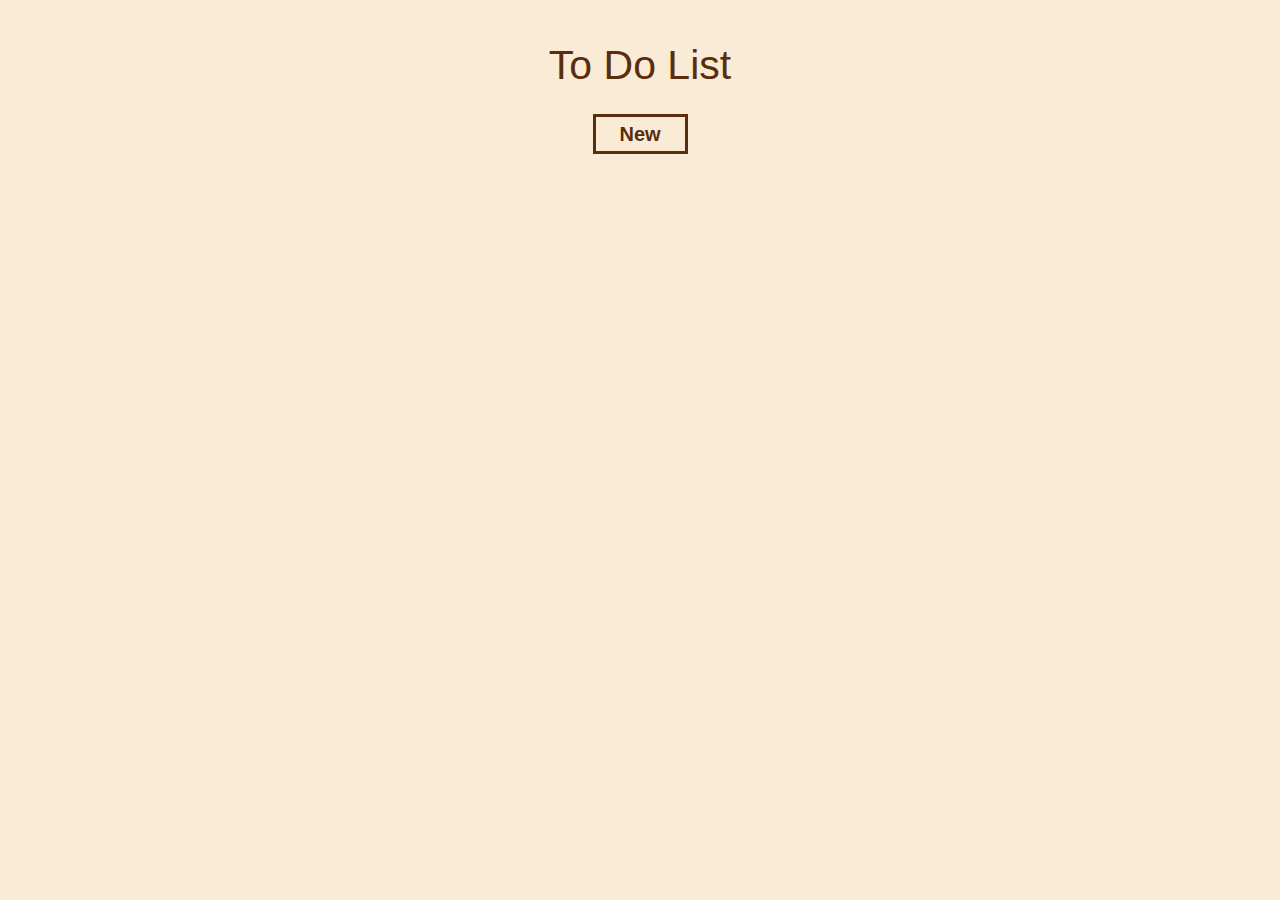
<file: cell03/ex03/index.html>
<!DOCTYPE html>
<html>
<head>
    <title>To Do</title>
    <style>
    body{
        background-color: antiquewhite;
        font-size: 23px;
        text-align: center;            
        color: rgb(90, 45, 12);
        font-family: Verdana, Geneva, Tahoma, sans-serif;
        padding: 30px;
        line-height: 35px;
        }

    #ft_list{
        padding:3px;
    }

    h1{
        margin: 10px;
        font-size: 41px;
        font-weight: normal;
        padding-bottom: 5px;
        
    }
    button{
        margin: 10px;
        height: 40px;
        width: 95px;
        background-color: antiquewhite;
        border: 3px solid;
        border-color: rgb(90, 45, 12);
        color: rgb(90, 45, 12);
        font-size: 20px;
        font-weight: bold;
    }
    
    button:hover{
        border: 3px solid;
        border-color: rgb(90, 45, 12);
        font-weight: bold;
        background-color:rgb(90, 45, 12);
        color:antiquewhite;
    }

    </style>
</head>
<body>
    <h1>To Do List</h1>
    <div id="ft_list"></div>
    <button onclick="newItem()" id="create">New</button>
</body>
<script src="todo.js"></script>
</html>
</file>
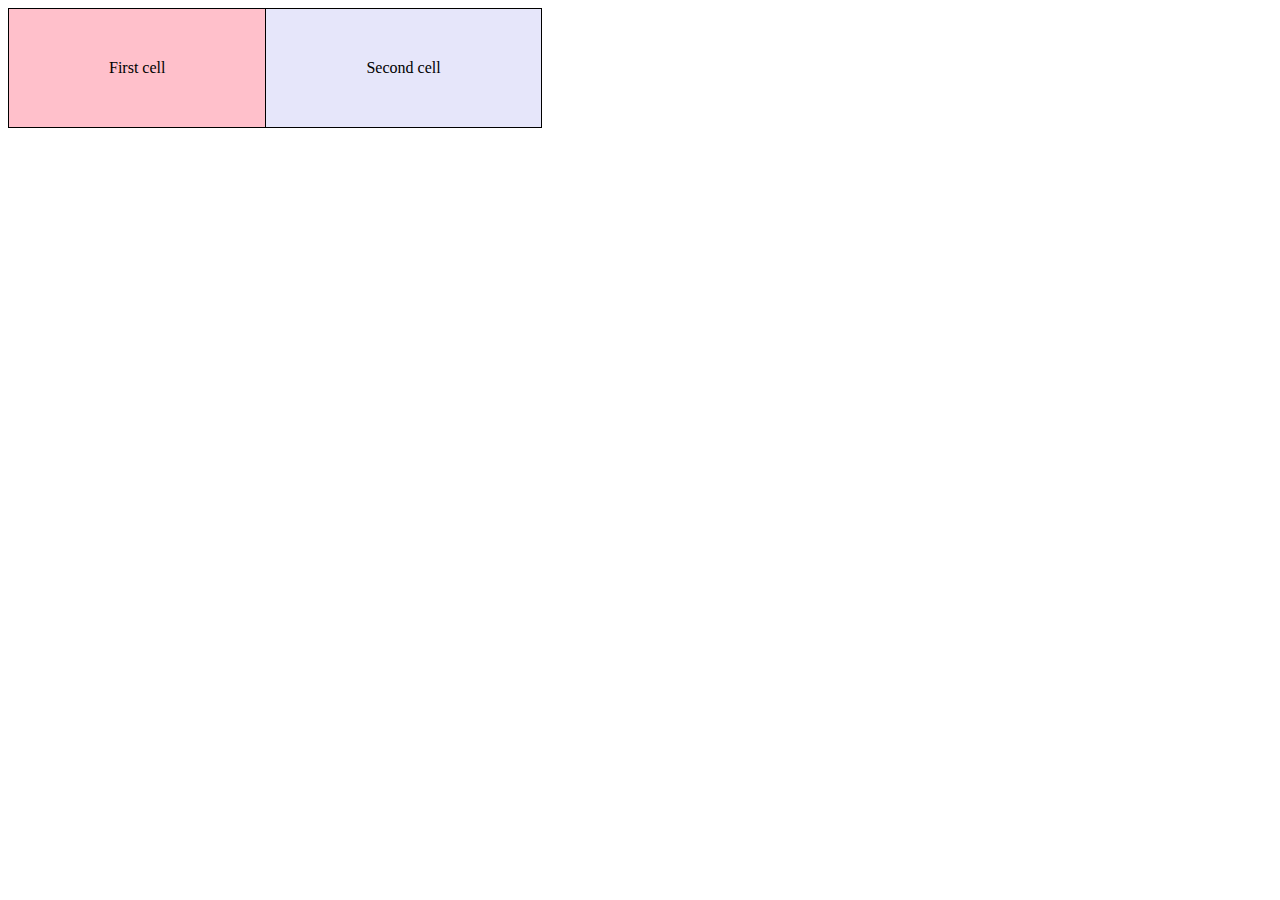
<file: cell01/ex05/tab.html>
<!DOCTYPE html>
<html>
<head>
    <style>

        table {
            border-collapse: collapse
        }
        td {
            border: 1px solid black;
            padding: 50px 100px;
        }

        td:nth-child(1) {
            background-color: pink;

        }

        td:nth-child(2) {
            background-color: lavender
            
        }
    </style>
</head>
<body>
    <table>
        <tr>
        <td>First cell</td>
        <td>Second cell</td>
        </tr>
    </table>
    
</body>
</html>
</file>
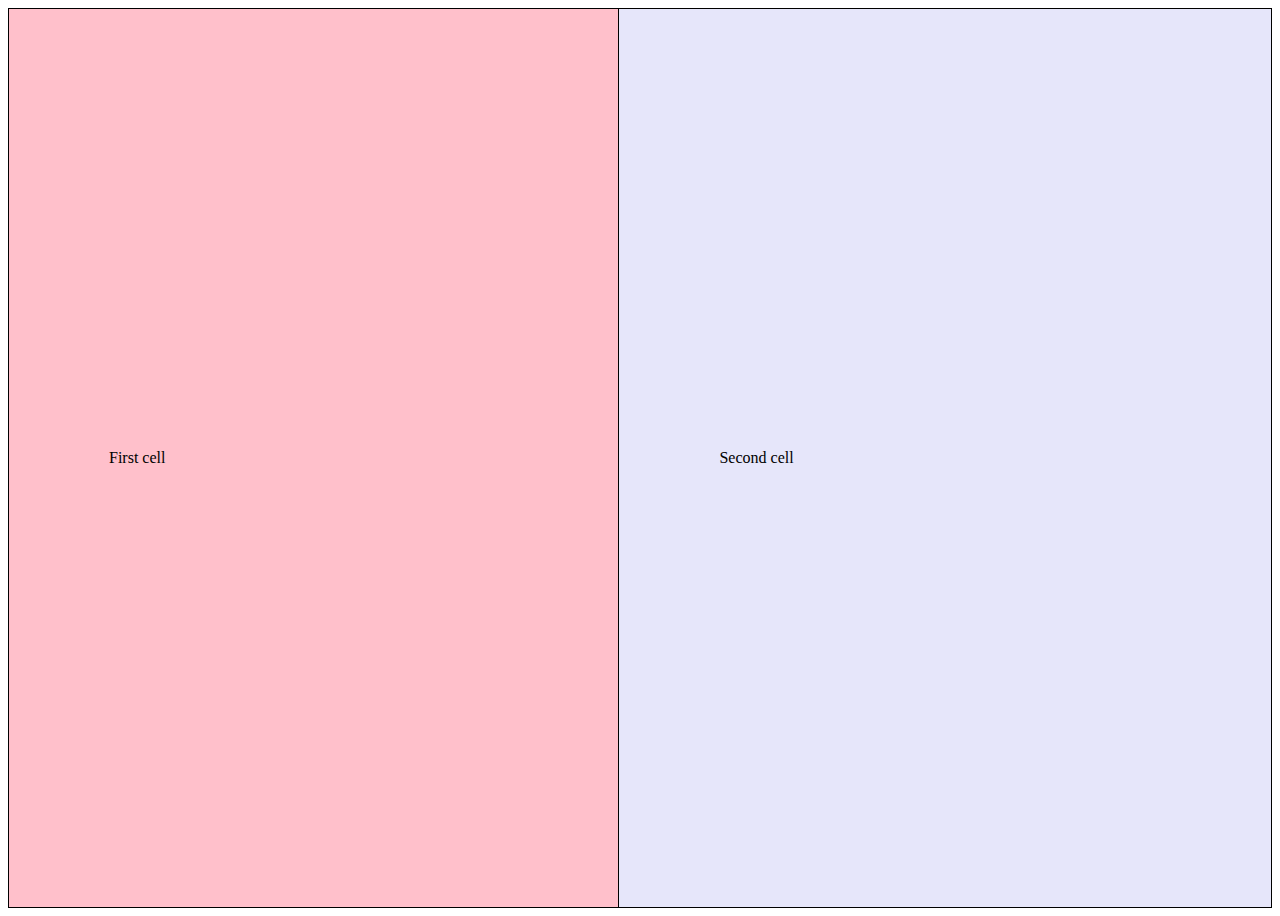
<file: cell01/ex06/responsive.html>
<!DOCTYPE html>
<html>
<head>
<style>

    table {
        border-collapse: collapse;
        width: 100%;
        height: 100vh;
    }
    td {
        border: 1px solid black;
        padding: 50px 100px;
    }

    td:nth-child(1) {
        background-color: pink;

    }

    td:nth-child(2) {
        background-color: lavender
        
    }

    div {
        overflow-x: auto;
    }
</style>
</head>
<body>
    <div>
        <table>
            <tr>
            <td>First cell</td>
            <td>Second cell</td>
            </tr>
        </table>
    </div>

</body>
</html>
</file>
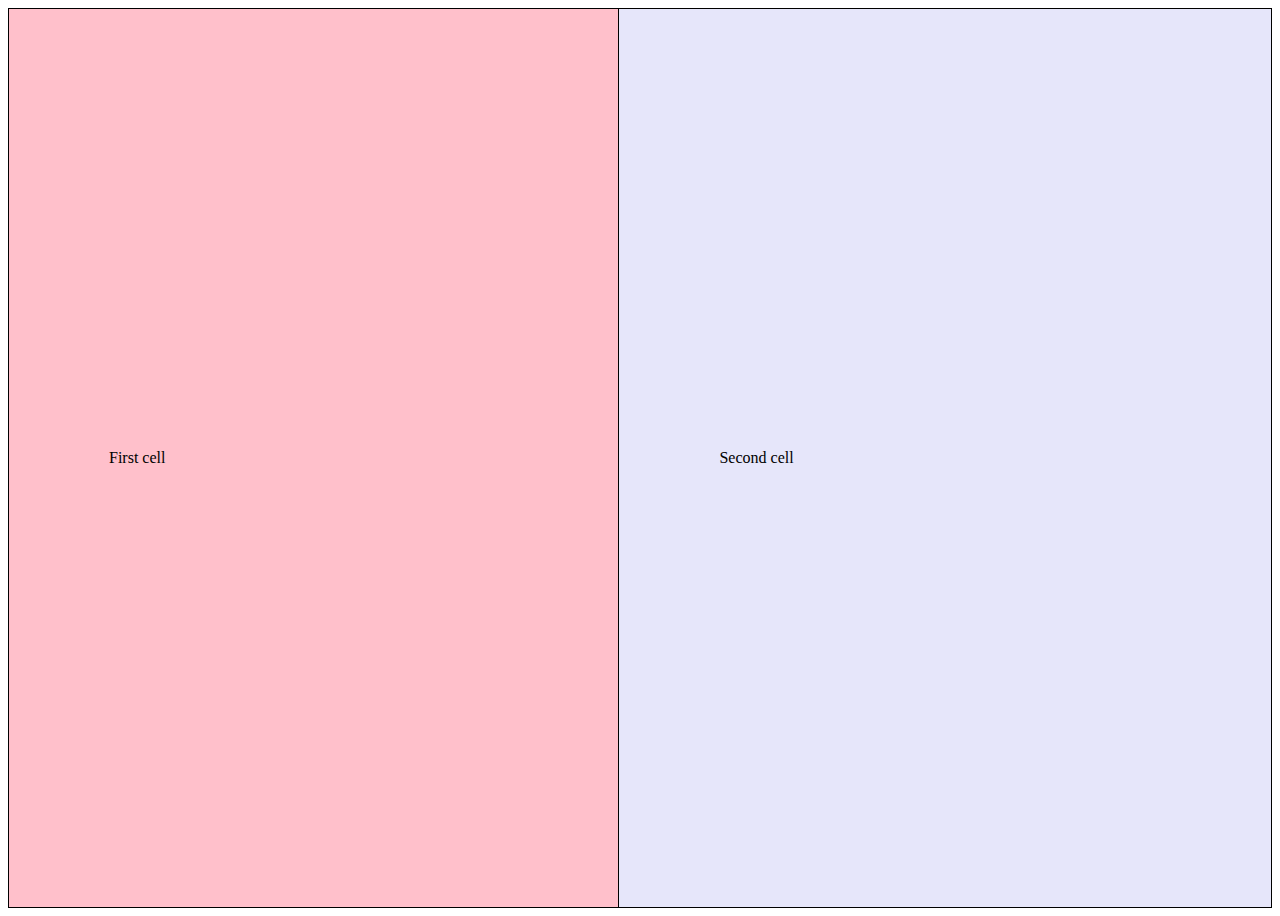
<file: cell02/ex00/responsive.html>
<!DOCTYPE html>
<html?>
<head>
<link rel="stylesheet" href="responsive.css">
</head>
<body>
    <table>
        <tr>
        <td>First cell</td>
        <td>Second cell</td>
        </tr>
    </table>
</body>
</html>
</file>
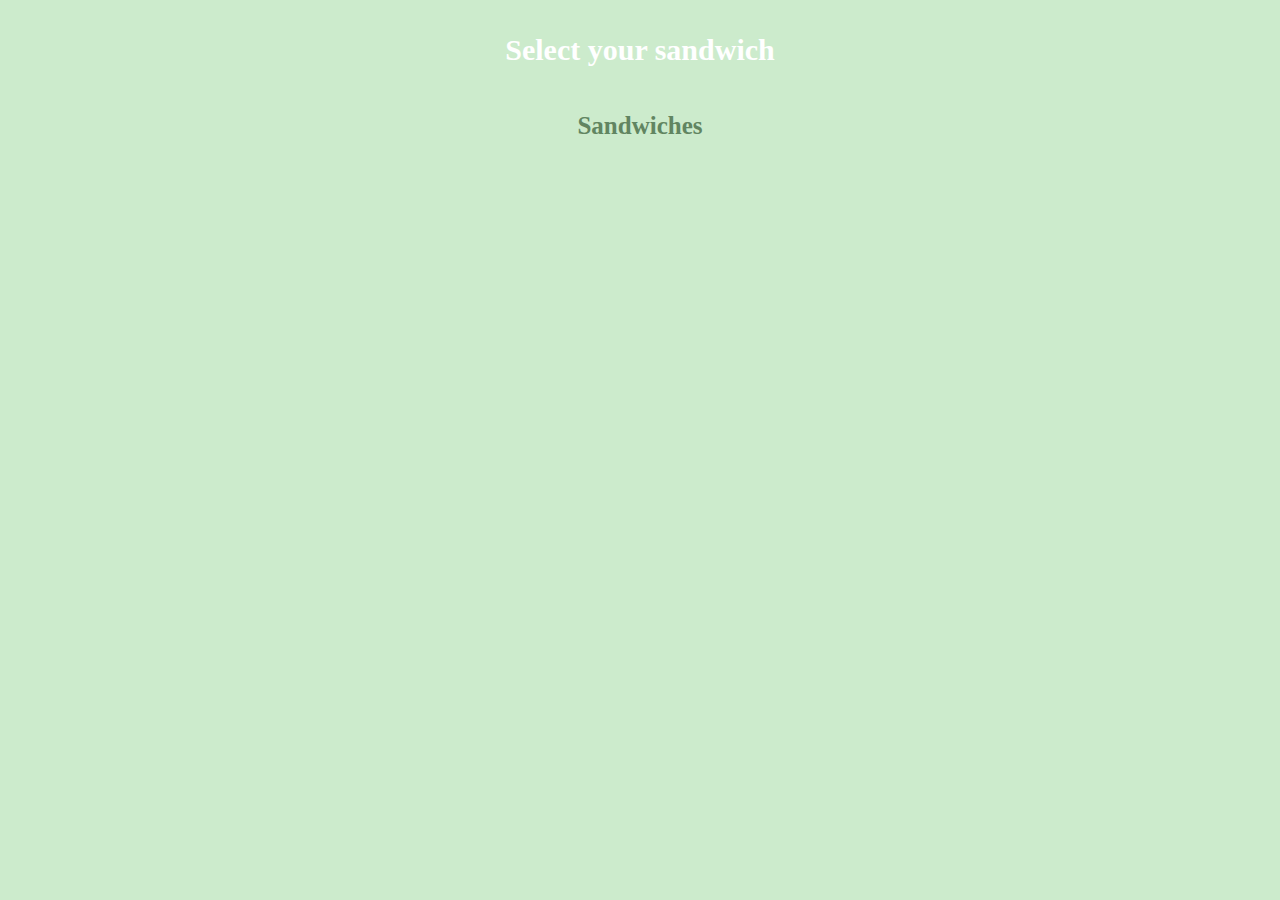
<file: cell02/ex01/menu.html>
<!DOCTYPE html>
<html>
<head>
    <link rel="stylesheet" href="menu.css">
</head>
<body>
    <h2>Select your sandwich</h2>
    <ul>
        <li>Sandwiches
                <ul class="dropdown">
                        <li>Smashed Falafel</li>
                        <li>Veggie Delight</li>
                        <li>Veggie Patty</li>
                    </ul>          
        </li>
    </ul>
</body>
</html>
</file>
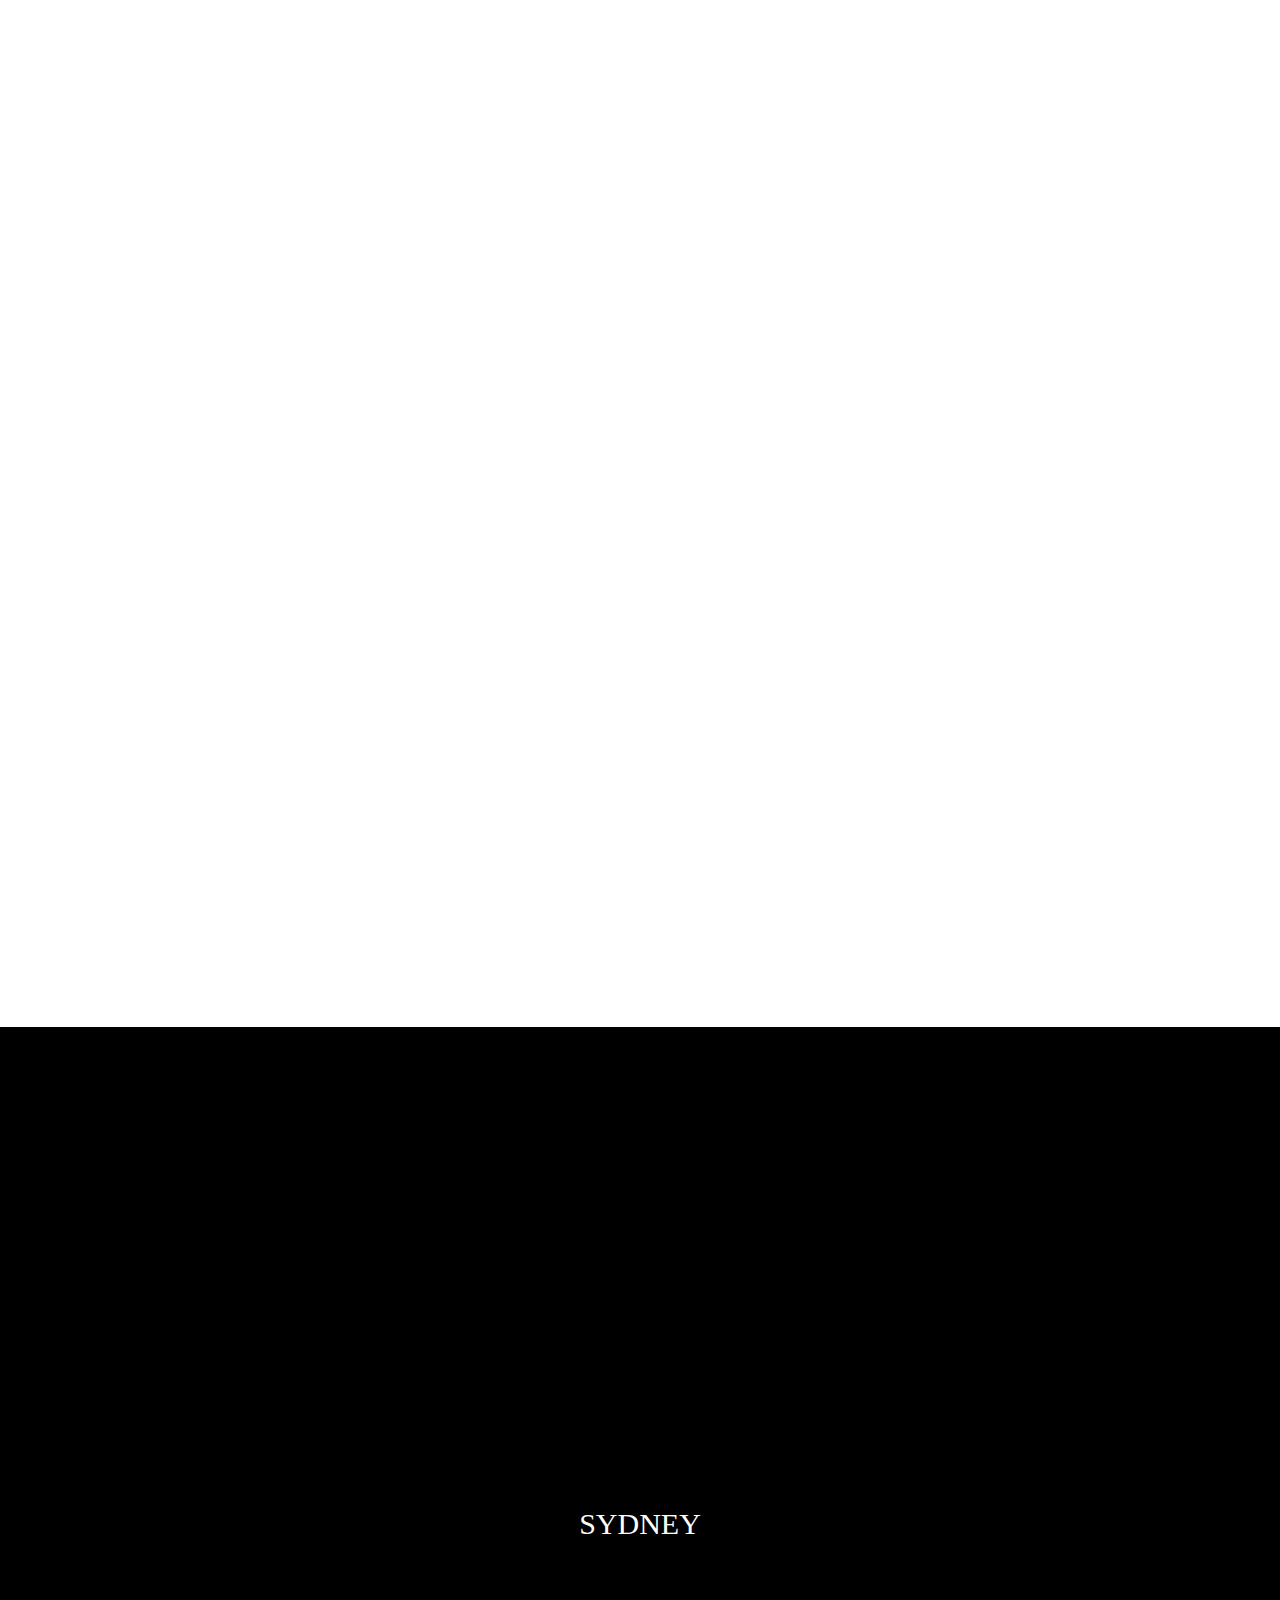
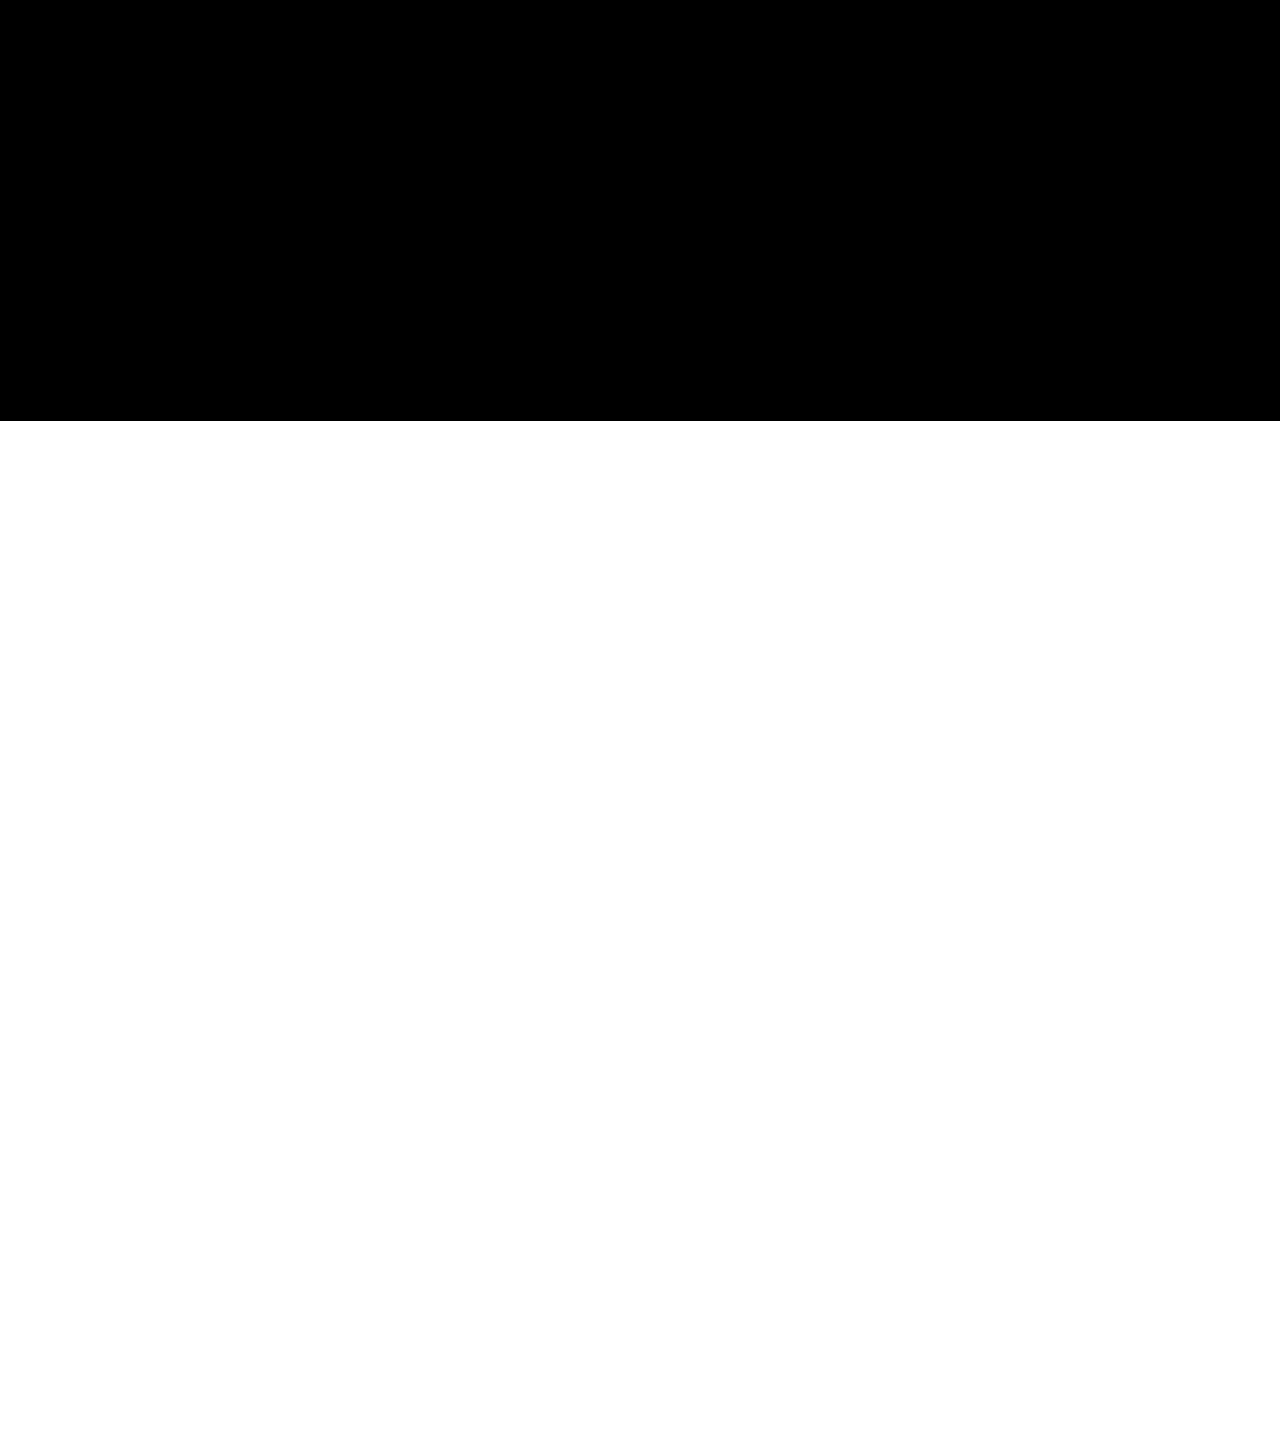
<file: cell02/ex02/parrallax.html>
<!DOCTYPE html>
<html>
<head>
    <link rel="stylesheet" href="parrallax.css">
</head>
<body>
<section>
    <p>Harbour</p>
</section>
<section>
    <p>SYDNEY</p>
</section>
<section>
    <p>Skyline</p>
</section>
</body>
</html>
</file>
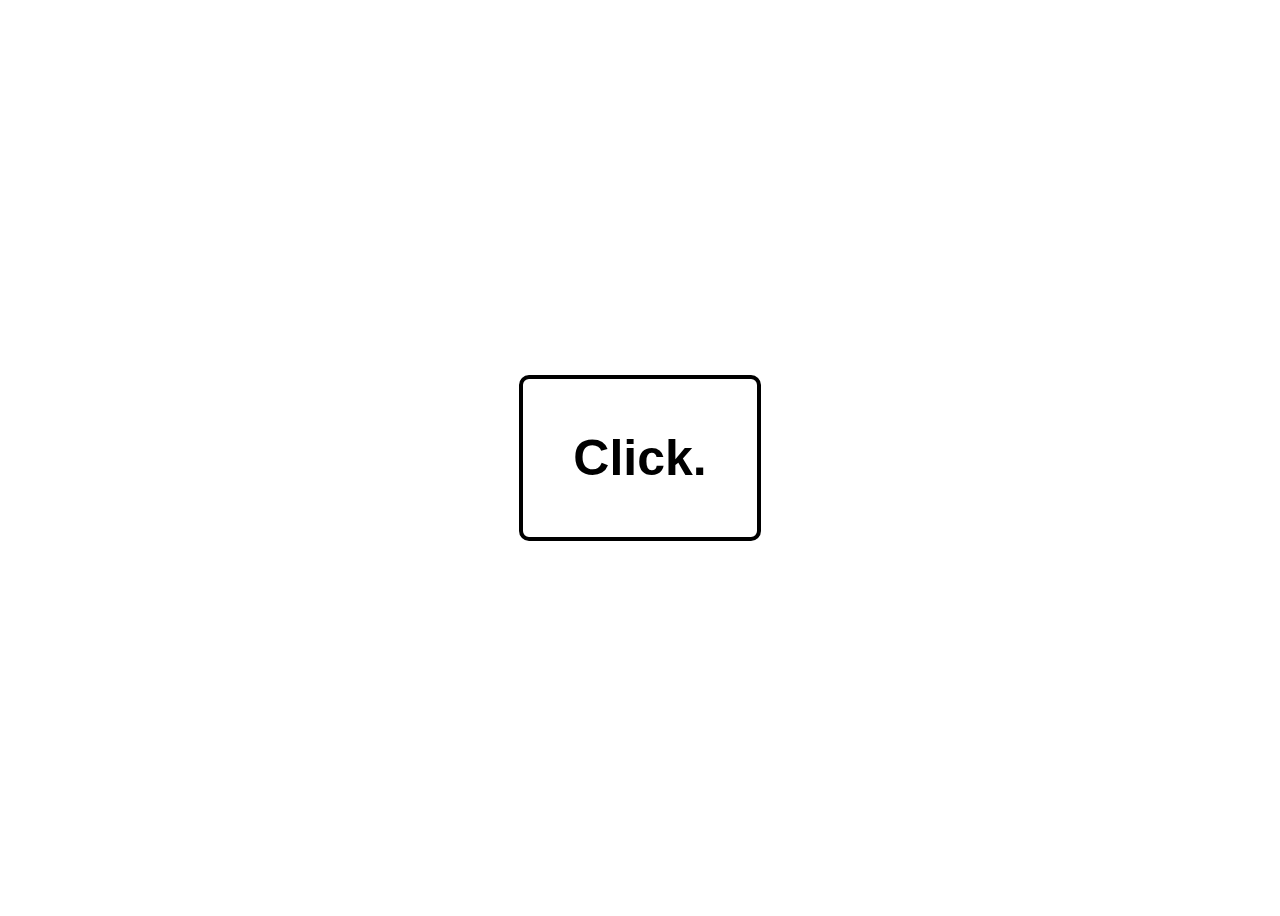
<file: cell03/ex00/backgroound.html>
<!DOCTYPE html>
<html>
<head>
    <link rel="stylesheet" href="backgroound.css">
    <script src="backgroound.js"></script>
</head>
<body>
    <button onclick="change_colour()">
            Click.
    </button>
</body>
</html>
</file>
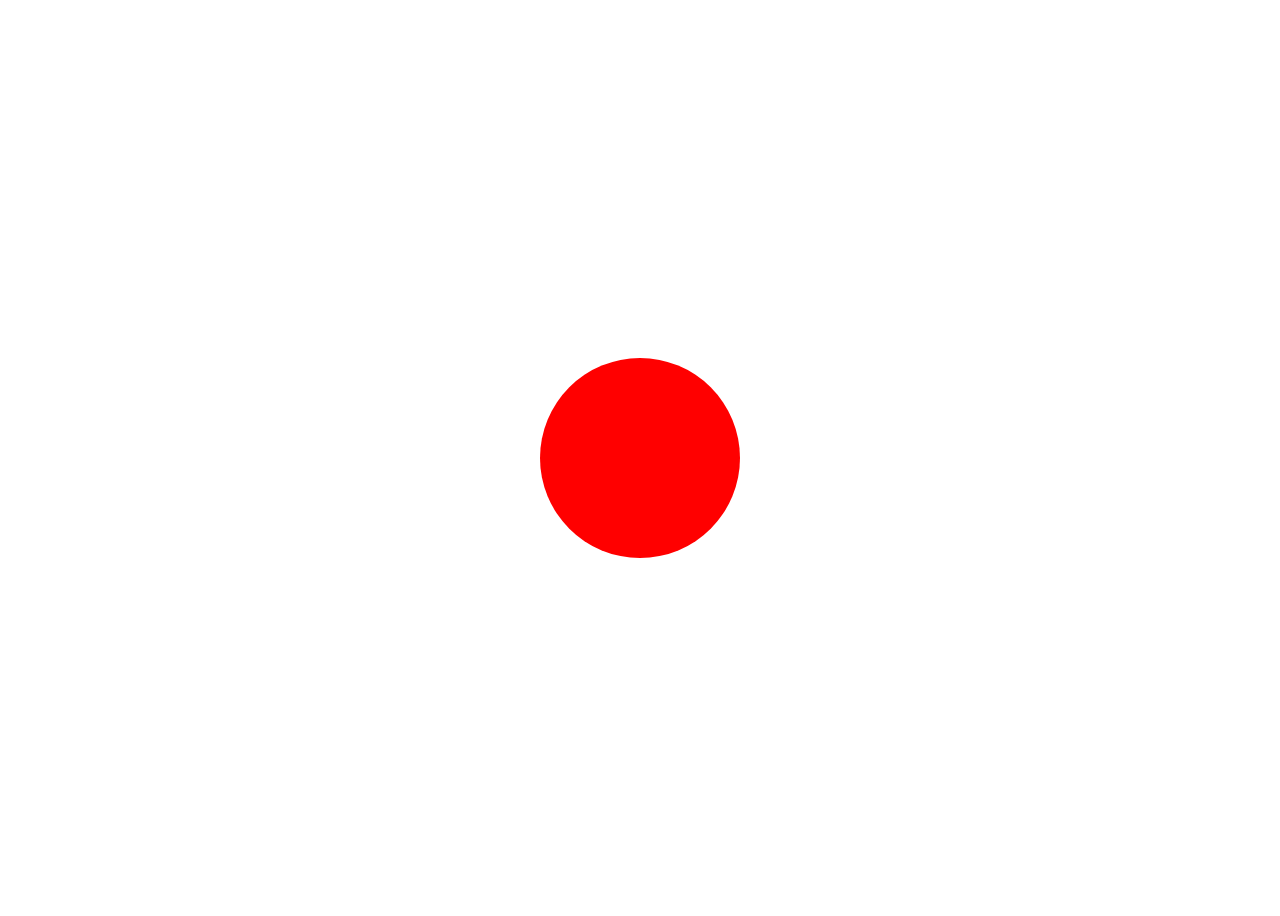
<file: cell03/ex01/balloon.html>
<!DOCTYPE html>
<html>
<head>
    <link rel="stylesheet" href="balloon.css"> 
</head>
<body>
    <div id="balloon" onclick="inflateBalloon(), inflateColour()" onmouseleave="deflateBalloon(), deflateColour()">
            <script src="balloon.js"></script>
    </div>
</body>
</html>
</file>
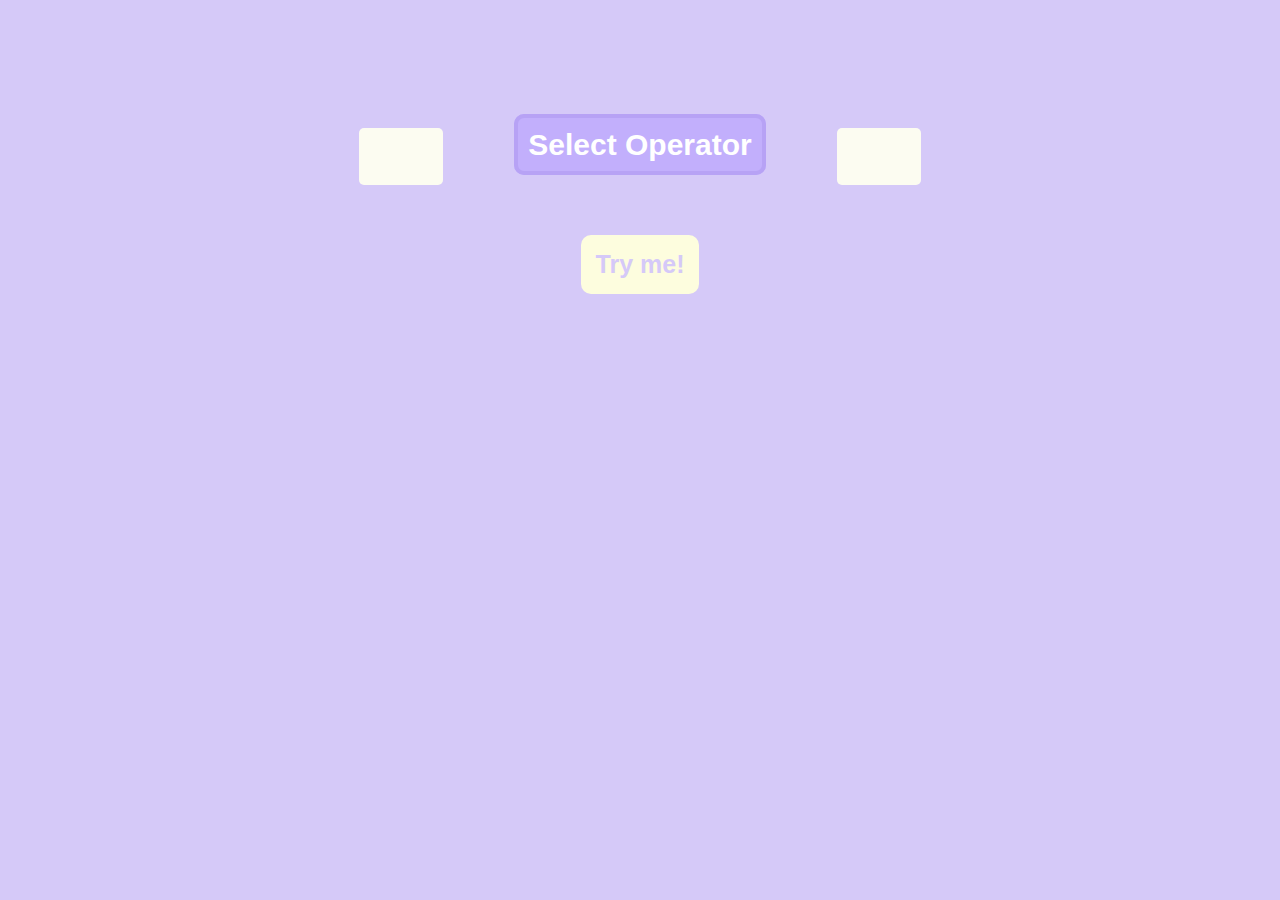
<file: cell03/ex02/calc.html>
<!DOCTYPE html>
<html>
<head>
    <style>


        body{
            display: flex;
            flex-direction: column;
            align-items: center;
            margin-top: 10%;
            background-color:rgb(213, 201, 248);
            
        }

        .calcField{
            display: flex;
            justify-content: space-around;
            width: 50%;
        }
        .selection {
           position: relative;
           cursor: pointer;
        }
        
        .selection:hover
        {
            
        }
        .selectionContent{
            display: none;
            position: absolute;
            background-color: rgb(253, 253, 222);
            padding 12px 16px
            z-index; 1;
        }
        
        .selection:hover .selectionContent {
            display: block;
        }

        .drop {
            display: inline;
            cursor: pointer;
        }

           .button {
            background-color: rgb(253, 253, 222);
            padding: 15px;
            margin-top: 50px;
            cursor: pointer;
            color:rgb(213, 201, 248);
            font-size: 25px;
            font-weight: bold;
            border-radius: 10px;
            font-family: Arial, Helvetica, sans-serif;
        }
        .button:hover {
            background-color: rgb(255, 255, 209);
            font-family: inherit
        }
        
        span{
            color:white;
            font-size: 30px;
            font-weight: bold;
            font-family: Arial, Helvetica, sans-serif;
            padding: 10px;
            background-color:rgb(194, 175, 252);
            border: 4px solid;
            border-color:rgb(183, 162, 245);
            border-radius: 10px;
        }

        span:hover{
            color:rgb(246, 242, 255);
        }

        #summand1{
            border:none;
            height: 55px;
            width: 80px;
            background-color: rgb(252, 252, 241);
            border-radius: 5px;
            text-align: center;
        }
        #summand2{
            border:none;
            height: 55px;
            width: 80px;
            background-color: rgb(252, 252, 241);
            border-radius: 5px;
            text-align: center;
        }
    </style>
</head>
<body>
<div class="calcField">
    <input type="text" id="summand1"></input>
    <div class="selection">
        <span id="options">Select Operator</span>
            <div class="selectionContent">
                <div class="drop" id="plusSign" onclick="selectOperator('+')">+</div>
                <div class="drop" id="minusSign" onclick="selectOperator('-')">-</div>
                <div class="drop" id="divideSign" onclick="selectOperator('/')">/</div>
                <div class="drop" id="MultiplySign" onclick="selectOperator('*')">*</div>
                <div class="drop" id="ModulusSign" onclick="selectOperator('%')">%</div>
            </div>
        </div>
        <input type="text" id="summand2"></input>
    </div>
    <output type="text" id="sum"></output>
    <div class="button" id="calc" onclick="calculation()">Try me!</div>
</body>
<script>

    function selectOperator(op) 
    {
        document.getElementById("options").textContent = op;
    }

    function calculation()
    {
        var value1 = parseFloat(document.getElementById("summand1").value);
        var value2 = parseFloat(document.getElementById("summand2").value);
        var calc = document.getElementById("sum");
        var op = document.getElementById("options").textContent;
        switch(op)
        {
            case "+":
                calc.value = value1 + value2;
                break;
            case "-":
                calc.value = value1 - value2;
                break;
            case "/":
                calc.value = value1 / value2;
                break;
            case "*":
                calc.value = value1 * value2;
                break;
            case "%":
                calc.value = value1 % value2;
                break;
            default:
            calc.value = "Calculation invalid."
        }
        if (isNaN(value1) || isNaN(value2) || value1 < 0 || value2 < 0
            || !Number.isInteger(value1) || !Number.isInteger(value2))
            calc.value = "Error :(";
        if ((op == "/" || op == "%") && value2 == 0)
            calc.value = "It's over 9000!"
            alert(calc.value);
            console.log(calc.value);
    }
    function periodicAlert()
    {
        alert("Please, use me...")
    }
    
    setInterval(periodicAlert, 30000);
    </script>
</html>
</file>
<file: cell02/ex00/responsive.css>
table {
    border-collapse: collapse;
    width: 100%;
    height: 100vh;
}
td {
    border: 1px solid black;
    padding: 50px 100px;
}

td:nth-child(1) {
    background-color: pink;

}

td:nth-child(2) {
    background-color: lavender
    
}

div {
    overflow-x: auto;
}
</file>
<file: cell02/ex01/menu.css>
body {
    background-color: rgb(204, 235, 204);
    display: flex;
    flex-direction: column;
    align-items: center;
}
h2{
    text-align: center;
    color: white;
    font-size: 30px;
}

ul {
    list-style-type; none;
    padding: 0;
    margin: 0;
    position: relative;
}


ul li {
    position: relative;
    display: block;
    text-align: center;
    font-weight: bold;
    font-size: 25px;
    padding: 20px;
    color: rgb(97, 133, 97);
}

li:hover {
    cursor: pointer;
}
.dropdown {
    position: relative;
    display: none;
    visibility: hidden;
    opacity: 0;
    min-width: 50px;
    transition: all 0.5s ease;
    margin-top: 1rem;
}

.dropdown li {
    font-size: 18px;
    background-color: rgb(182, 230, 182);
    border: 0.5px solid;

}

li:hover > .dropdown, .dropdown:hover {
    display: block;
    visibility: visible;
    opacity: 1;
}
</file>
<file: cell02/ex02/parrallax.css>
section:nth-child(1)
{
padding: 50vh;
color: white;
text-align: center;
background-image:url("https://images.unsplash.com/photo-1515482758760-9535c2f0a18c?ixlib=rb-1.2.1&ixid=MnwxMjA3fDB8MHxwaG90by1wYWdlfHx8fGVufDB8fHx8&auto=format&fit=crop&w=1740&q=80");
background-repeat : no-repeat;
background-position: center;
background-size: cover;
justify-content: center;
display: flex;
font-size: 40px;
font-weight: bold;
}

section:nth-child(2)
{
    background-color: black;
    color: white;
    padding: 50vh;
    text-align: center;
    font-size: 30px;
}

section:nth-child(3)
{
    padding: 50vh;
    color: white;
    text-align: center;
    background-image:url("https://images.unsplash.com/photo-1467803738586-46b7eb7b16a1?ixlib=rb-1.2.1&ixid=MnwxMjA3fDB8MHxwaG90by1wYWdlfHx8fGVufDB8fHx8&auto=format&fit=crop&w=1932&q=80");
    background-repeat : no-repeat;
    background-position: center;
    background-size: cover;
    justify-content: center;
    display: flex;
    font-size: 40px;
    font-weight: bold;
}

body{
    margin: 0;
}
</file>
<file: cell03/ex00/backgroound.css>
button {
    background-color:rgb(255, 255, 255);
    border-radius:10px; 
    padding:50px;
    color: black;
    font-weight: bold;
    font-size: 50px;
    border: 4px solid;
  }

  body {
    justify-content: center;
    align-items: center;
    display: flex;
    min-height: 100vh;
}
</file>
<file: cell03/ex01/balloon.css>
body {
    justify-content: center;
    align-items: center;
    display: flex;
    min-height: 100vh;
}
#balloon {
    background-color: rgb(255, 0, 0);
    border-radius: 50%;
    width: 200px;
    height: 200px;
}
</file>
